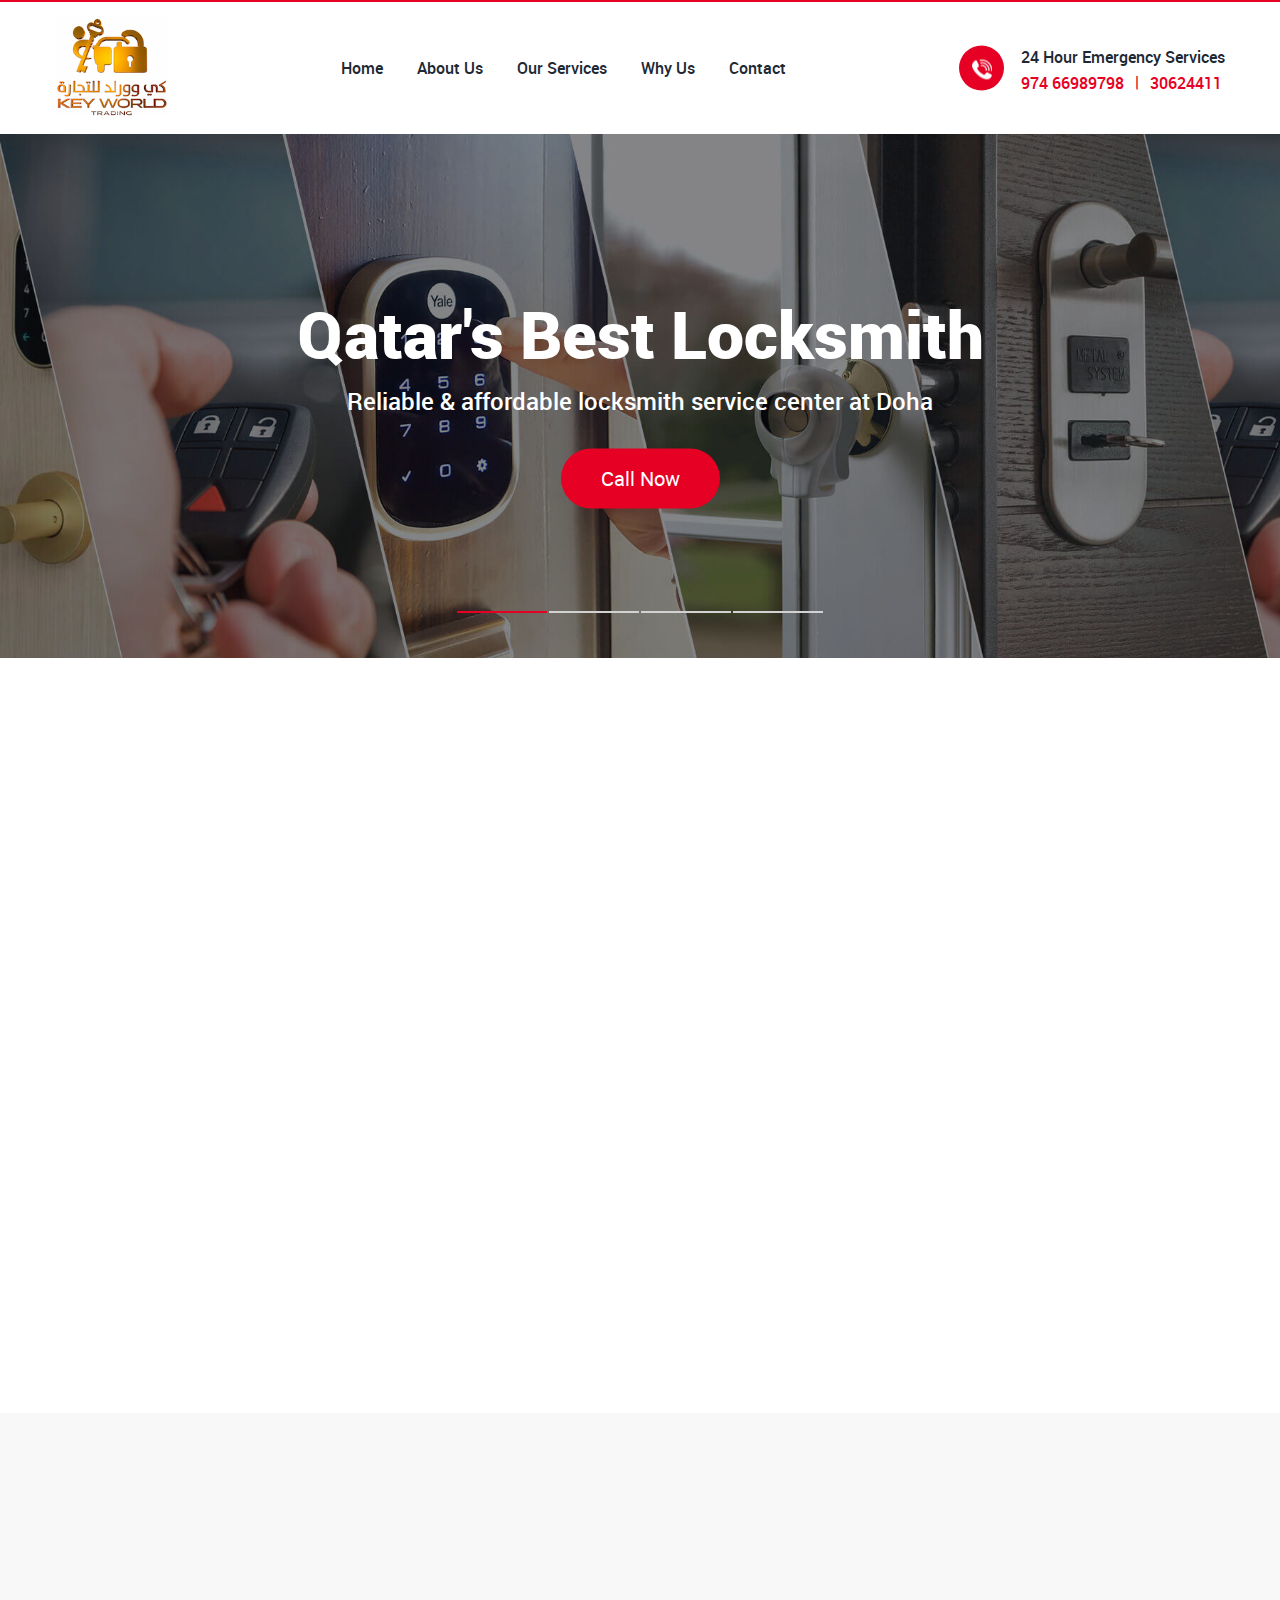
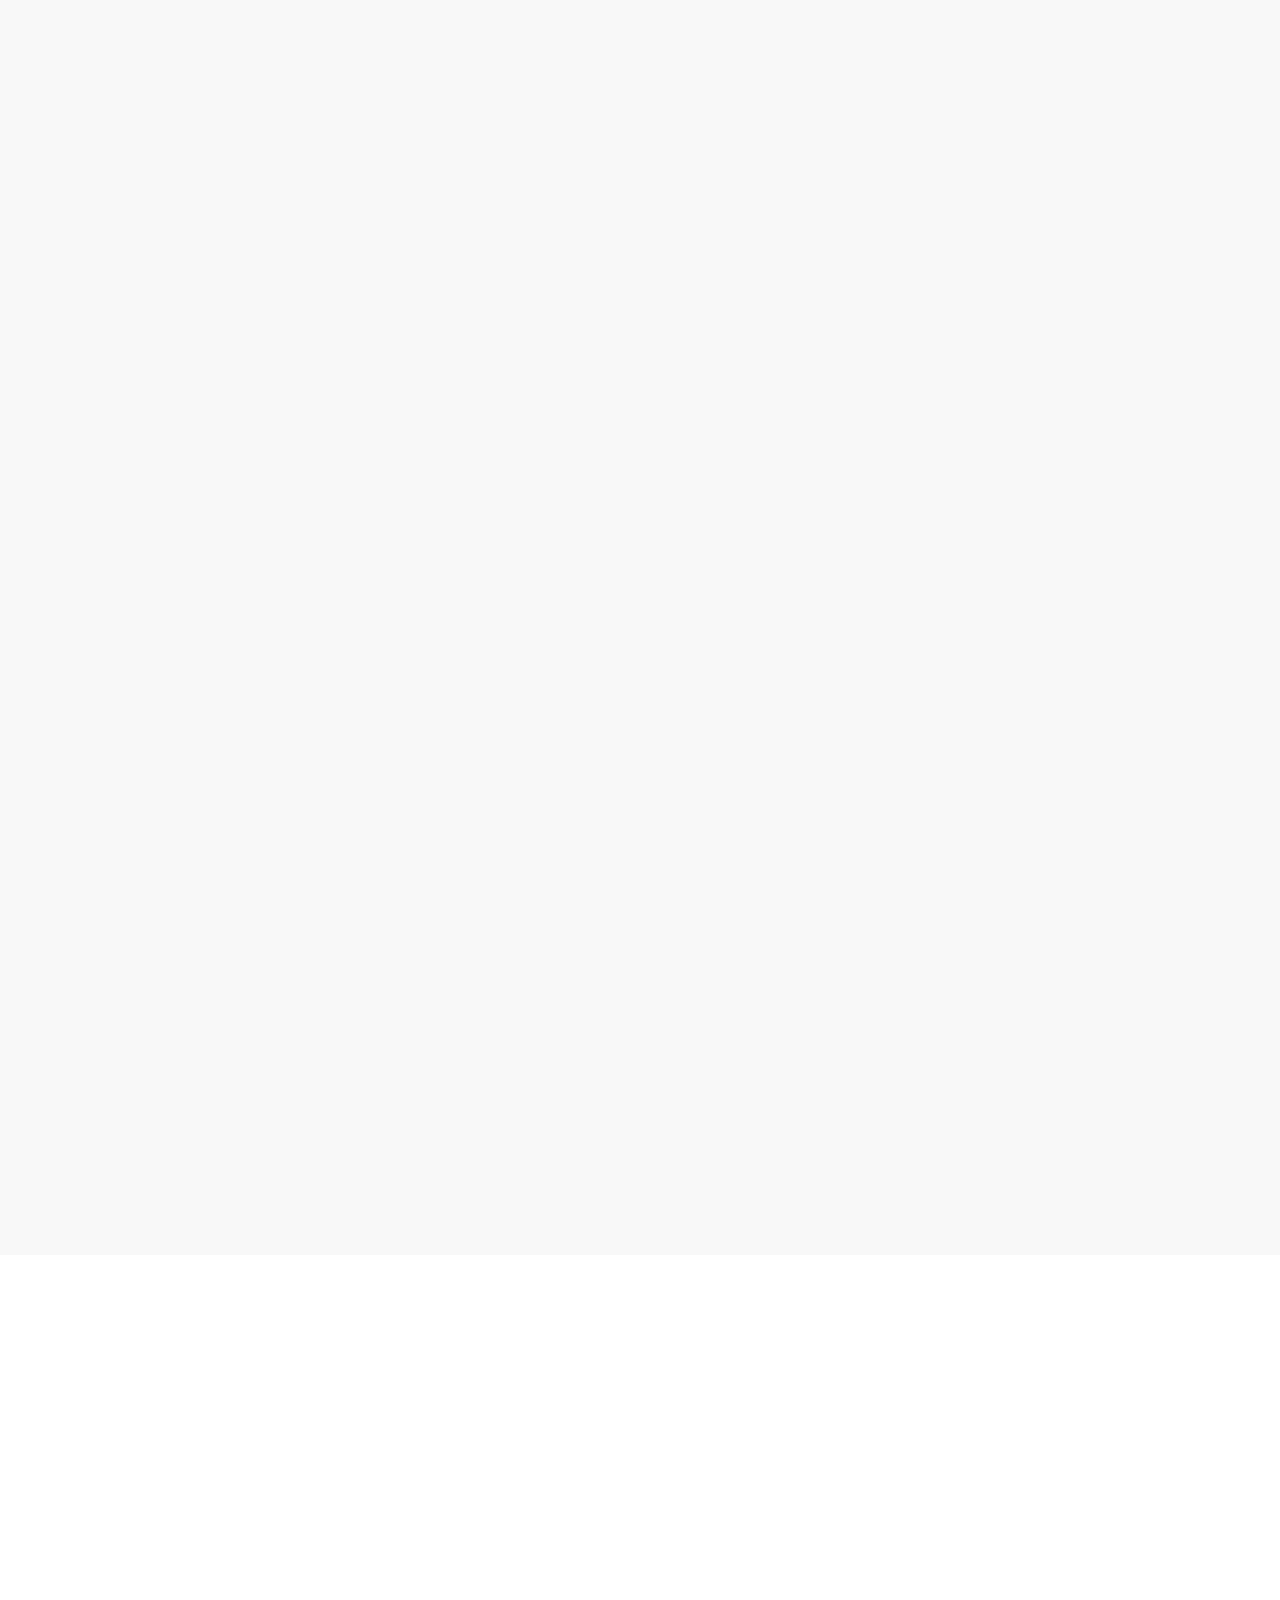
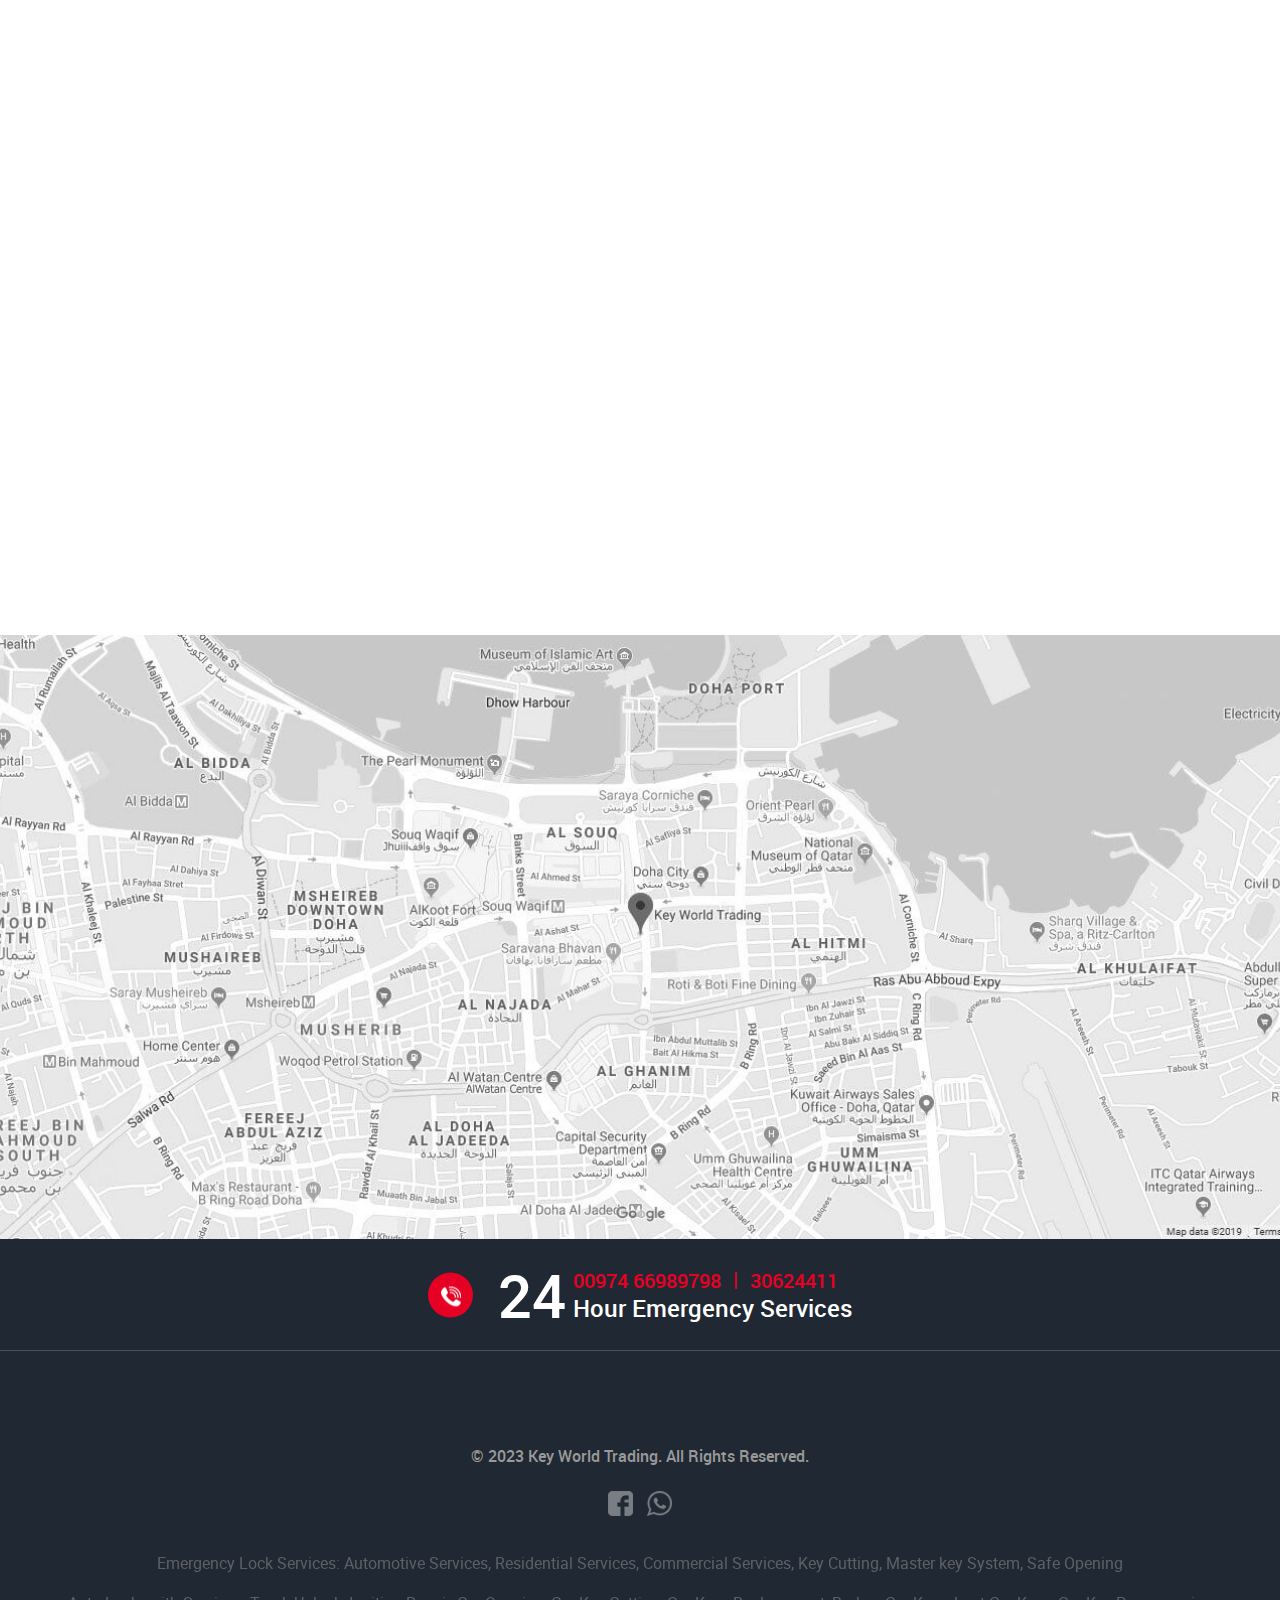
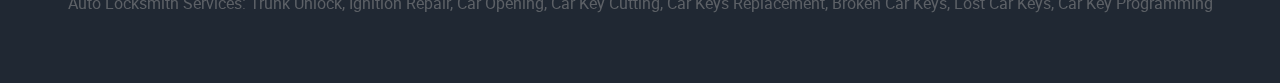
<file: index.html>
<!DOCTYPE html>
<html lang="en-US">
  <head>
    <title>
      Key Cutting, Key Duplication &amp; Extracting Locksmith Service in Doha,
      Qatar | Key World Trading
    </title>
    <meta charset="UTF-8" />
    <meta name="viewport" content="width=device-width, initial-scale=1.0" />
    <meta
      name="description"
      content="Qatar's top locksmith for key cutting, door opening, key duplication, lock opening, key extraction services for commercial and residential needs. Our service also include automotive key duplication, manual and automatics car key services in Doha , Qatar. We provide 24*7 car locksmith service"
    />
    <meta
      name="keywords"
      content="Key World Trading, Qatar Key Duplicating, Car Key Duplicate, Key Duplicating, Car locksmith, car locks, commercial, keys, lock, locks, locksmith, locksmiths, residential"
    />
    <meta
      property="og:title"
      content="Key Cutting, Key Duplication &amp; Extracting Locksmith Service in Doha, Qatar | Key World Trading"
    />
    <meta
      property="og:description"
      content="Qatar's top locksmith for key cutting, door opening, key duplication, lock opening, key extraction services for commercial and residential needs. Our service also include automotive key duplication, manual and automatics car key services in Doha , Qatar. We provide 24*7 car locksmith service"
    />
    <meta
      property="og:keywords"
      content="Key World Trading, Qatar Key Duplicating, Car Key Duplicate, Key Duplicating, Car locksmith, car locks, commercial, keys, lock, locks, locksmith, locksmiths, residential"
    />
    <link href="https://www.keyworldqatar.com/" rel="canonical" />
    <script type="application/ld+json">
      {
      	"@context": "http://schema.org",
      	"@type": "ProfessionalService",
      	"name": "Key World Trading",
      	"description": "Key Cutting, Key Duplication & Extracting Locksmith Service in Doha, Qatar | Key World Trading
      Qatar's top locksmith for key cutting, door opening, key duplication, lock opening, key extraction services for commercial and residential needs. Our service also include automotive key duplication, manual and automatics car key services in Doha , Qatar. We provide 24*7 car locksmith service
      ",
      	"image": "https://www.keyworldqatar.com/images/banner00.jpg",
      	"logo": "https://www.keyworldqatar.com/images/logo.png",
      	"url": "https://www.keyworldqatar.com/",
      	"telephone": "97466989798",
      	"email": "info@keyworldqatar.com",
      	"address": {
      		"@type": "PostalAddress",
      		"streetAddress": "Building No: 46, Jabr Bin Mohd St, Near Doha sports stadium",
      		"addressLocality": "Doha",
      		"postalCode": "22603",
      		"addressCountry": "Qatar "
      	}
      }
    </script>
    <link href="favicon.ico" rel="icon" type="image/x-icon" />
    <!--[if lte IE 8]><script src="js/html5shiv.js"></script><![endif]-->
    <link rel="stylesheet" href="css/styles.css" />
    <!-- Global site tag (gtag.js) - Google Analytics -->
    <script
      async
      src="https://www.googletagmanager.com/gtag/js?id=UA-150416639-1"
    ></script>
    <script>
      window.dataLayer = window.dataLayer || [];
      function gtag() {
        dataLayer.push(arguments);
      }
      gtag("js", new Date());

      gtag("config", "UA-150416639-1");
    </script>
  </head>
  <body id="homepage">
    <div class="preloader"></div>
    <div class="phone-mobile">
      <span
        >Call /
        <a
          target="_blank"
          href="https://wa.me/css?text=I%20would%20like%20to%20know%20more%20about%20your%20services"
          title="click to chat with us on WhatsApp"
          >WhatsApp</a
        >
        -</span
      >
      <a href="tel:0097466989798">974 66989798</a> |
      <a href="tel:30624411">30624411</a>
    </div>
    <div class="header">
      <div class="container">
        <div class="header-inner">
          <div class="logo">
            <a href="/"
              ><img
                src="images/logo-keyworld.png"
                alt="Key World Trading Qatar - key duplicating and key cutting"
            /></a>
          </div>
          <div class="nav">
            <div class="mobile-toggler">
              <img src="images/menu-hamburg.png" alt="" />
            </div>
            <div class="nav-menu">
              <div class="menu-close">
                <img src="images/close-icon.png" alt="" />
              </div>
              <ul>
                <li><a href="homepage">Home</a></li>
                <li><a href="WhoWeAre">About Us</a></li>
                <li><a href="OurServices">Our Services</a></li>
                <li><a href="WhyUs">Why Us</a></li>
                <li><a href="ContactUs">Contact</a></li>
              </ul>
            </div>
          </div>
          <div class="head-contact">
            <div class="phone-number">
              <span class="phone-icon"
                ><img src="images/call-icon.png" alt="contact key world doha"
              /></span>
              <h4>24 Hour Emergency Services</h4>
              <div class="ph-numb">
                <a href="tel:0097466989798">974 66989798</a> |
                <a href="tel:30624411">30624411</a>
              </div>
            </div>
          </div>
        </div>
      </div>
    </div>
    <div class="banner">
      <div class="banner-slider">
        <div class="banner-item">
          <img src="images/banner00.jpg" alt="key world trading" />
          <div class="banner-desc">
            <div data-aos="fade-up">
              <h2>Qatar's Best Locksmith</h2>
              <h6>
                Reliable &amp; affordable locksmith service center at Doha
              </h6>
              <div class="banner-btn">
                <a href="tel:0097466989798" title="Click to call us"
                  >Call Now</a
                >
              </div>
            </div>
          </div>
        </div>
        <div class="banner-item">
          <img src="images/banner01.jpg" alt="key world trading" />
          <div class="banner-desc">
            <div data-aos="fade-up">
              <h2>Residential Locksmith Services</h2>
              <h6>We repair/unlock all kinds of residential locks</h6>
              <div class="banner-btn">
                <a href="tel:0097466989798" title="Click to call us"
                  >Call Now</a
                >
              </div>
            </div>
          </div>
        </div>
        <div class="banner-item">
          <img src="images/banner02.jpg" alt="key world trading" />
          <div class="banner-desc">
            <div data-aos="fade-up">
              <h2>Commercial Locksmith Services</h2>
              <h6>We service highly secure commercial locks</h6>
              <div class="banner-btn">
                <a href="tel:0097466989798" title="Click to call us"
                  >Call Now</a
                >
              </div>
            </div>
          </div>
        </div>
        <div class="banner-item">
          <img src="images/banner03.jpg" alt="key world trading" />
          <div class="banner-desc">
            <div data-aos="fade-up">
              <h2>Automotive Locksmith Services</h2>
              <h6>
                Car key duplicates, remote repair, door opening, and many more
              </h6>
              <div class="banner-btn">
                <a href="tel:0097466989798" title="Click to call us"
                  >Call Now</a
                >
              </div>
            </div>
          </div>
        </div>
      </div>
    </div>
    <div class="who-we-are" id="WhoWeAre">
      <div class="container">
        <h3 class="sec-title" data-aos="fade-up">Who We Are</h3>
        <div class="who-desc" data-aos="fade-up">
          <p>
            We repair or unlock all kinds of residential and commercial locks
            with utmost perfection. We deal with normal room doors to highly
            secure commercial door locks. We have the latest equipment and
            experienced staff to do the works with perfection. We deal with all
            kinds of vehicle's lock system (manual, automatic). We can open your
            vehicle doors in case you forgot keys inside the vehicle. We have
            emergency services for those who need help even faster.
          </p>
        </div>
        <div class="who-cols-wrap">
          <div class="who-col-item" data-aos="fade-up">
            <img src="images/who-1.png" alt="" />
            <h5>We guarantee your satisfaction</h5>
            <p>
              Giving customers the best service at an affordable cost is our top
              priority.
            </p>
          </div>
          <div class="who-col-item" data-aos="fade-up">
            <img src="images/who-2.png" alt="" />
            <h5>Safe work practices</h5>
            <p>
              We know how valuable your possessions are, we take utmost care
              while working.
            </p>
          </div>
          <div class="who-col-item" data-aos="fade-up">
            <img src="images/who-3.png" alt="" />
            <h5>Quality Workmanship</h5>
            <p>
              We have experienced hands and the best equipment to do the tasks.
            </p>
          </div>
        </div>
      </div>
    </div>
    <div class="our-services" id="OurServices">
      <div class="container">
        <h3 class="sec-title" data-aos="fade-up">Our Services</h3>
        <div class="service-desc" data-aos="fade-up">
          <p>
            We provide professional locksmith services with utmost perfection.
            We have the best machinery and experienced staff to undertake all
            types of locksmith services.
          </p>
        </div>
        <div class="service-item-wrap">
          <div class="service-item" data-aos="fade-up">
            <div class="service-item-inner">
              <div class="service-item-icon">
                <img src="images/serv1.png" alt="key world trading services" />
              </div>
              <h3>All kind of <br />key duplication</h3>
              <p>
                Need to replace a set of keys that are lost or damaged? Need a
                spare for visitors? Key World can help; both commercial and
                residential clients have made us their first choice in key
                duplication. We offer quick, professional service, fair pricing,
                and longstanding key cutting expertise.
              </p>
              <div class="more-icon">
                <span></span>
              </div>
            </div>
          </div>
          <div class="service-item" data-aos="fade-up">
            <div class="service-item-inner">
              <div class="service-item-icon">
                <img src="images/serv2.png" alt="key world trading services" />
              </div>
              <h3>All kind of <br />lock repairing</h3>
              <p>
                We have locksmiths that are fully qualified to perform any type
                of residential or commercial lock repair. Our technicians have
                in-depth experience with every kind of access management
                systems, from standard lock and key to sophisticated electronic
                setups.
              </p>
              <div class="more-icon">
                <span></span>
              </div>
            </div>
          </div>
          <div class="service-item" data-aos="fade-up">
            <div class="service-item-inner">
              <div class="service-item-icon">
                <img src="images/serv5.png" alt="key world trading services" />
              </div>
              <h3>All kind of <br />key &amp; lock accessories</h3>
              <p>
                Our efficient lock and key solutions are the best in the city.
                With our high-quality products, experienced staff, and true
                dedication for customer satisfaction, we’ll have you on your way
                in no time at all! We offer our customers for emergency office
                lockouts, building lockouts and vehicle lockouts.
              </p>
              <div class="more-icon">
                <span></span>
              </div>
            </div>
          </div>
          <div class="service-item" data-aos="fade-up">
            <div class="service-item-inner">
              <div class="service-item-icon">
                <img src="images/serv3.png" alt="key world trading services" />
              </div>
              <h3>All kind of <br />car immobilizer key</h3>
              <p>
                We offer remote car immobilizer key and repair services for all
                foreign and domestic vehicles throughout Qatar. We also offer
                replacement remotes and programming of remotes for all remote
                start systems.
              </p>
              <div class="more-icon">
                <span></span>
              </div>
            </div>
          </div>
          <div class="service-item" data-aos="fade-up">
            <div class="service-item-inner">
              <div class="service-item-icon">
                <img src="images/serv4.png" alt="key world trading services" />
              </div>
              <h3>Car key remote <br />programming service</h3>
              <p>
                All of our auto locksmiths are trained in the art of
                lock-picking, broken key removal, replacing and re-keying
                vehicle locks and car key remote programming services.
              </p>
              <div class="more-icon">
                <span></span>
              </div>
            </div>
          </div>
          <div class="service-item" data-aos="fade-up">
            <div class="service-item-inner">
              <div class="service-item-icon">
                <img src="images/serv6.png" alt="key world trading services" />
              </div>
              <h3>Master key <br />making</h3>
              <p>
                Whether you need your house, business, or car lock rekeyed, need
                a replacement for a lost key or want a master key to open all
                your locks at work or home you can count on our locksmith
                service to do the job accurately and at a fair price.
              </p>
              <div class="more-icon">
                <span></span>
              </div>
            </div>
          </div>
        </div>
      </div>
    </div>
    <div class="special" id="WhyUs">
      <div class="container">
        <h3 class="sec-title" data-aos="fade-up">What Makes Us special</h3>
        <div class="special-wrap">
          <div class="special-left" data-aos="fade-right">
            <img src="images/special.png" alt="why key world trading" />
          </div>
          <div class="special-right">
            <ul>
              <li data-aos="fade-up">
                <h4>High Quality Service</h4>
                <p>
                  We at Key World take pride in our services. We provide
                  high-quality services in key duplication, automobile locks,
                  key cutting, etc at nominal rates.
                </p>
              </li>
              <li data-aos="fade-up">
                <h4>Well-trained Staffs</h4>
                <p>
                  All our staffs are professional locksmiths who have extensive
                  experience with a variety of locks, car remote service and
                  keys.
                </p>
              </li>
              <li data-aos="fade-up">
                <h4>24x7 Emergency Service</h4>
                <p>
                  We know how despair those situations when you lost your car
                  keys, jammed door locks so we provide 24x7 emergency services.
                </p>
              </li>
              <li data-aos="fade-up">
                <h4>Safe &amp; Secure</h4>
                <p>
                  We have been in the business for years, and have the trust of
                  hundreds of satisfied customers. We are one of the most
                  trusted names when it comes to locksmith and car key service
                  in Doha, Qatar.
                </p>
              </li>
            </ul>
          </div>
        </div>
      </div>
    </div>
    <div class="map-sec" id="ContactUs">
      <div class="map-details">
        <div class="container">
          <div class="map-detail-box" data-aos="fade-in">
            <h4><span>Key World Trading</span> Contact Info</h4>
            <div class="map-cont-item" data-aos="fade-up">
              <span class="map-icon"
                ><img src="images/loc-icon.png" alt=""
              /></span>
              <span class="map-text">
                Near Doha Sports Stadium, Jabr Bin Mohd St.<br />Doha, Qatar.
                (<a
                  target="_blank"
                  href="https://www.google.com/maps/place/Key+World+Trading/@25.2853427,51.5398599,15z/data=!4m5!3m4!1s0x0:0xfd31b7578f5b91a4!8m2!3d25.2853427!4d51.5398599"
                  >View Map</a
                >)
              </span>
            </div>
            <div class="map-cont-item" data-aos="fade-up">
              <span class="map-icon"
                ><img src="images/mail-icon.png" alt=""
              /></span>
              <span class="map-text"
                ><a href="mailto:info@keyworldqatar.com"
                  >info@keyworldqatar.com</a
                ></span
              >
            </div>
            <div class="map-cont-item" data-aos="fade-up">
              <span class="map-icon"
                ><img src="images/call-icon.png" alt=""
              /></span>
              <span class="map-text"
                ><a href="tel:0097466989798">00974 66989798</a>&nbsp; |&nbsp;
                <a href="tel:30624411">30624411</a></span
              >
            </div>
          </div>
        </div>
      </div>
    </div>
    <div class="bottom-cta">
      <div class="container">
        <div class="phone-number">
          <span class="phone-icon"
            ><img src="images/call-icon.png" alt="contact key world doha"
          /></span>
          <span class="twofour">24</span>
          <div class="ph-numb">
            <a href="tel:0097466989798">00974 66989798</a> |
            <a href="tel:30624411">30624411</a>
          </div>
          <h4>Hour Emergency Services</h4>
        </div>
      </div>
    </div>
    <div class="footer">
      <div class="container">
        <div class="footer-logo-sec">
          <div class="footer-logo">
          <!-- <img src="images/logo-footer.png" alt="key world trading doha" /> -->
          </div>
          <div class="copy-text">
            <p>&copy; 2023 Key World Trading. All Rights Reserved.</p>
            <div class="social-media">
              <a href="#"
                ><img src="images/facebook-icon.png" alt="facebook"
              /></a>
              <a
                target="_blank"
                href="https://wa.me/97466989798?text=I%20would%20like%20to%20know%20more%20about%20your%20services"
                title="click to chat with us on WhatsApp"
                ><img src="images/whatsapp-icon.png" alt="WhatsApp"
              /></a>
            </div>
          </div>
        </div>
        <div class="footer-texts">
          <p>
            <strong>Emergency Lock Services</strong>: Automotive Services,
            Residential Services, Commercial Services, Key Cutting, Master key
            System, Safe Opening
          </p>
          <p>
            <strong>Auto Locksmith Services</strong>: Trunk Unlock, Ignition
            Repair, Car Opening, Car Key Cutting, Car Keys Replacement, Broken
            Car Keys, Lost Car Keys, Car Key Programming
          </p>
        </div>
      </div>
    </div>

    <div class="fixed-whatsapp">
      <a
        href="whatsapp://send?text=Hello,%20I%20would%20like%20to%20know%20more%20about%20your%20service&amp;phone=+97466989798"
      >
        <img src="images/icon-whatsapp.svg" alt="whatsapp" />
      </a>
    </div>

    <!-- scripts -->
    <script src="js/jquery.min.js"></script>
    <script src="js/slick.min.js"></script>
    <script src="js/aos.js"></script>
    <script src="js/smoothscrolling.js"></script>
    <script>
      AOS.init({
        offset: 150,
        duration: 600,
        easing: "ease-in-sine",
        delay: 100,
        // disable:'mobile',
        once: true,
      });

      $(document).ready(function () {
        setTimeout(function () {
          $(".preloader").hide();
          $(".fixed-whatsapp").addClass("show-icon");
        }, 250);
        $(".banner-slider").on("init", function (event, slick) {
          AOS.refresh();
        });
        $(".banner-slider").slick({
          arrows: false,
          dots: true,
          autoplay: true,
          autoplaySpeed: 3000,
          speed: 1500,
        });

        $(".banner-slider").on(
          "beforeChange",
          function (event, slick, currentSlide, nextSlide) {
            $(".slick-slide").find(".aos-init").removeClass("aos-animate");
          }
        );
        $(".banner-slider").on(
          "afterChange",
          function (event, slick, currentSlide, nextSlide) {
            $("[data-slick-index='" + currentSlide + "']")
              .find(".aos-init")
              .addClass("aos-animate");
          }
        );

        $(document).on("click", ".mobile-toggler", function () {
          $("body").addClass("nav-show");
        });
        $(document).on("click", ".menu-close", function () {
          $("body").removeClass("nav-show");
        });

        $(".nav-menu li a").on("click", function (e) {
          e.preventDefault();
          var topSpacing = 73;
          if ($(window).width() < 600) {
            topSpacing = 0;
          }
          var getHref = $(this).attr("href");
          $(".nav-menu li a").removeClass("active");
          $(this).addClass("active");
          $("html,body").animate(
            {
              scrollTop: $("#" + getHref).offset().top - topSpacing,
            },
            1000
          );
          if ($("body").hasClass("nav-show")) {
            $("body").removeClass("nav-show");
          }
        });
      });

      var isSticky = false;
      jQuery(function () {
        jQuery(window).scroll(function () {
          var scroll = jQuery(window).scrollTop();
          if (scroll >= 300 && !isSticky) {
            isSticky = true;
            jQuery(".header").addClass("sticky");
            jQuery("body").css("padding-top", "73px");
            AOS.refresh();
          } else {
            if (isSticky && scroll < 300) {
              jQuery(".header").removeClass("sticky");
              jQuery("body").css("padding-top", "0");
              isSticky = false;
              AOS.refresh();
            }
          }
        });
      });
    </script>
  </body>
</html>
</file>
<file: css/styles.css>
html,body,div,span,applet,object,iframe,h1,h2,h3,h4,h5,h6,p,blockquote,pre,a,abbr,acronym,address,big,cite,code,del,dfn,em,img,ins,kbd,q,s,samp,small,strike,strong,sub,sup,tt,var,b,u,i,center,dl,dt,dd,ol,ul,li,fieldset,form,label,legend,table,caption,tbody,tfoot,thead,tr,th,td,article,aside,canvas,details,embed,figure,figcaption,footer,header,hgroup,menu,nav,output,ruby,section,summary,time,mark,audio,video{margin:0;padding:0;border:0;font-size:100%;font:inherit;vertical-align:baseline}article,aside,details,figcaption,figure,footer,header,hgroup,menu,nav,section{display:block}body{line-height:1}ol,ul{list-style:none}blockquote,q{quotes:none}blockquote:before,blockquote:after,q:before,q:after{content:'';content:none}table{border-collapse:collapse;border-spacing:0}@font-face{font-family:'robotomedium';src:url("../fonts/roboto-medium_6-webfont.woff2") format("woff2"),url("../fonts/roboto-medium_6-webfont.woff") format("woff");font-weight:normal;font-style:normal}@font-face{font-family:'robotoregular';src:url("../fonts/roboto-regular_2-webfont.woff2") format("woff2"),url("../fonts/roboto-regular_2-webfont.woff") format("woff");font-weight:normal;font-style:normal}@font-face{font-family:'robotoblack';src:url("../fonts/roboto-black_6-webfont.woff2") format("woff2"),url("../fonts/roboto-black_6-webfont.woff") format("woff");font-weight:normal;font-style:normal}@font-face{font-family:'robotobold';src:url("../fonts/roboto-bold_6-webfont.woff2") format("woff2"),url("../fonts/roboto-bold_6-webfont.woff") format("woff");font-weight:normal;font-style:normal}[data-aos][data-aos][data-aos-duration="50"],body[data-aos-duration="50"] [data-aos]{-webkit-transition-duration:50ms;transition-duration:50ms}[data-aos][data-aos][data-aos-delay="50"],body[data-aos-delay="50"] [data-aos]{-webkit-transition-delay:0;transition-delay:0}[data-aos][data-aos][data-aos-delay="50"].aos-animate,body[data-aos-delay="50"] [data-aos].aos-animate{-webkit-transition-delay:50ms;transition-delay:50ms}[data-aos][data-aos][data-aos-duration="100"],body[data-aos-duration="100"] [data-aos]{-webkit-transition-duration:.1s;transition-duration:.1s}[data-aos][data-aos][data-aos-delay="100"],body[data-aos-delay="100"] [data-aos]{-webkit-transition-delay:0;transition-delay:0}[data-aos][data-aos][data-aos-delay="100"].aos-animate,body[data-aos-delay="100"] [data-aos].aos-animate{-webkit-transition-delay:.1s;transition-delay:.1s}[data-aos][data-aos][data-aos-duration="150"],body[data-aos-duration="150"] [data-aos]{-webkit-transition-duration:.15s;transition-duration:.15s}[data-aos][data-aos][data-aos-delay="150"],body[data-aos-delay="150"] [data-aos]{-webkit-transition-delay:0;transition-delay:0}[data-aos][data-aos][data-aos-delay="150"].aos-animate,body[data-aos-delay="150"] [data-aos].aos-animate{-webkit-transition-delay:.15s;transition-delay:.15s}[data-aos][data-aos][data-aos-duration="200"],body[data-aos-duration="200"] [data-aos]{-webkit-transition-duration:.2s;transition-duration:.2s}[data-aos][data-aos][data-aos-delay="200"],body[data-aos-delay="200"] [data-aos]{-webkit-transition-delay:0;transition-delay:0}[data-aos][data-aos][data-aos-delay="200"].aos-animate,body[data-aos-delay="200"] [data-aos].aos-animate{-webkit-transition-delay:.2s;transition-delay:.2s}[data-aos][data-aos][data-aos-duration="250"],body[data-aos-duration="250"] [data-aos]{-webkit-transition-duration:.25s;transition-duration:.25s}[data-aos][data-aos][data-aos-delay="250"],body[data-aos-delay="250"] [data-aos]{-webkit-transition-delay:0;transition-delay:0}[data-aos][data-aos][data-aos-delay="250"].aos-animate,body[data-aos-delay="250"] [data-aos].aos-animate{-webkit-transition-delay:.25s;transition-delay:.25s}[data-aos][data-aos][data-aos-duration="300"],body[data-aos-duration="300"] [data-aos]{-webkit-transition-duration:.3s;transition-duration:.3s}[data-aos][data-aos][data-aos-delay="300"],body[data-aos-delay="300"] [data-aos]{-webkit-transition-delay:0;transition-delay:0}[data-aos][data-aos][data-aos-delay="300"].aos-animate,body[data-aos-delay="300"] [data-aos].aos-animate{-webkit-transition-delay:.3s;transition-delay:.3s}[data-aos][data-aos][data-aos-duration="350"],body[data-aos-duration="350"] [data-aos]{-webkit-transition-duration:.35s;transition-duration:.35s}[data-aos][data-aos][data-aos-delay="350"],body[data-aos-delay="350"] [data-aos]{-webkit-transition-delay:0;transition-delay:0}[data-aos][data-aos][data-aos-delay="350"].aos-animate,body[data-aos-delay="350"] [data-aos].aos-animate{-webkit-transition-delay:.35s;transition-delay:.35s}[data-aos][data-aos][data-aos-duration="400"],body[data-aos-duration="400"] [data-aos]{-webkit-transition-duration:.4s;transition-duration:.4s}[data-aos][data-aos][data-aos-delay="400"],body[data-aos-delay="400"] [data-aos]{-webkit-transition-delay:0;transition-delay:0}[data-aos][data-aos][data-aos-delay="400"].aos-animate,body[data-aos-delay="400"] [data-aos].aos-animate{-webkit-transition-delay:.4s;transition-delay:.4s}[data-aos][data-aos][data-aos-duration="450"],body[data-aos-duration="450"] [data-aos]{-webkit-transition-duration:.45s;transition-duration:.45s}[data-aos][data-aos][data-aos-delay="450"],body[data-aos-delay="450"] [data-aos]{-webkit-transition-delay:0;transition-delay:0}[data-aos][data-aos][data-aos-delay="450"].aos-animate,body[data-aos-delay="450"] [data-aos].aos-animate{-webkit-transition-delay:.45s;transition-delay:.45s}[data-aos][data-aos][data-aos-duration="500"],body[data-aos-duration="500"] [data-aos]{-webkit-transition-duration:.5s;transition-duration:.5s}[data-aos][data-aos][data-aos-delay="500"],body[data-aos-delay="500"] [data-aos]{-webkit-transition-delay:0;transition-delay:0}[data-aos][data-aos][data-aos-delay="500"].aos-animate,body[data-aos-delay="500"] [data-aos].aos-animate{-webkit-transition-delay:.5s;transition-delay:.5s}[data-aos][data-aos][data-aos-duration="550"],body[data-aos-duration="550"] [data-aos]{-webkit-transition-duration:.55s;transition-duration:.55s}[data-aos][data-aos][data-aos-delay="550"],body[data-aos-delay="550"] [data-aos]{-webkit-transition-delay:0;transition-delay:0}[data-aos][data-aos][data-aos-delay="550"].aos-animate,body[data-aos-delay="550"] [data-aos].aos-animate{-webkit-transition-delay:.55s;transition-delay:.55s}[data-aos][data-aos][data-aos-duration="600"],body[data-aos-duration="600"] [data-aos]{-webkit-transition-duration:.6s;transition-duration:.6s}[data-aos][data-aos][data-aos-delay="600"],body[data-aos-delay="600"] [data-aos]{-webkit-transition-delay:0;transition-delay:0}[data-aos][data-aos][data-aos-delay="600"].aos-animate,body[data-aos-delay="600"] [data-aos].aos-animate{-webkit-transition-delay:.6s;transition-delay:.6s}[data-aos][data-aos][data-aos-duration="650"],body[data-aos-duration="650"] [data-aos]{-webkit-transition-duration:.65s;transition-duration:.65s}[data-aos][data-aos][data-aos-delay="650"],body[data-aos-delay="650"] [data-aos]{-webkit-transition-delay:0;transition-delay:0}[data-aos][data-aos][data-aos-delay="650"].aos-animate,body[data-aos-delay="650"] [data-aos].aos-animate{-webkit-transition-delay:.65s;transition-delay:.65s}[data-aos][data-aos][data-aos-duration="700"],body[data-aos-duration="700"] [data-aos]{-webkit-transition-duration:.7s;transition-duration:.7s}[data-aos][data-aos][data-aos-delay="700"],body[data-aos-delay="700"] [data-aos]{-webkit-transition-delay:0;transition-delay:0}[data-aos][data-aos][data-aos-delay="700"].aos-animate,body[data-aos-delay="700"] [data-aos].aos-animate{-webkit-transition-delay:.7s;transition-delay:.7s}[data-aos][data-aos][data-aos-duration="750"],body[data-aos-duration="750"] [data-aos]{-webkit-transition-duration:.75s;transition-duration:.75s}[data-aos][data-aos][data-aos-delay="750"],body[data-aos-delay="750"] [data-aos]{-webkit-transition-delay:0;transition-delay:0}[data-aos][data-aos][data-aos-delay="750"].aos-animate,body[data-aos-delay="750"] [data-aos].aos-animate{-webkit-transition-delay:.75s;transition-delay:.75s}[data-aos][data-aos][data-aos-duration="800"],body[data-aos-duration="800"] [data-aos]{-webkit-transition-duration:.8s;transition-duration:.8s}[data-aos][data-aos][data-aos-delay="800"],body[data-aos-delay="800"] [data-aos]{-webkit-transition-delay:0;transition-delay:0}[data-aos][data-aos][data-aos-delay="800"].aos-animate,body[data-aos-delay="800"] [data-aos].aos-animate{-webkit-transition-delay:.8s;transition-delay:.8s}[data-aos][data-aos][data-aos-duration="850"],body[data-aos-duration="850"] [data-aos]{-webkit-transition-duration:.85s;transition-duration:.85s}[data-aos][data-aos][data-aos-delay="850"],body[data-aos-delay="850"] [data-aos]{-webkit-transition-delay:0;transition-delay:0}[data-aos][data-aos][data-aos-delay="850"].aos-animate,body[data-aos-delay="850"] [data-aos].aos-animate{-webkit-transition-delay:.85s;transition-delay:.85s}[data-aos][data-aos][data-aos-duration="900"],body[data-aos-duration="900"] [data-aos]{-webkit-transition-duration:.9s;transition-duration:.9s}[data-aos][data-aos][data-aos-delay="900"],body[data-aos-delay="900"] [data-aos]{-webkit-transition-delay:0;transition-delay:0}[data-aos][data-aos][data-aos-delay="900"].aos-animate,body[data-aos-delay="900"] [data-aos].aos-animate{-webkit-transition-delay:.9s;transition-delay:.9s}[data-aos][data-aos][data-aos-duration="950"],body[data-aos-duration="950"] [data-aos]{-webkit-transition-duration:.95s;transition-duration:.95s}[data-aos][data-aos][data-aos-delay="950"],body[data-aos-delay="950"] [data-aos]{-webkit-transition-delay:0;transition-delay:0}[data-aos][data-aos][data-aos-delay="950"].aos-animate,body[data-aos-delay="950"] [data-aos].aos-animate{-webkit-transition-delay:.95s;transition-delay:.95s}[data-aos][data-aos][data-aos-duration="1000"],body[data-aos-duration="1000"] [data-aos]{-webkit-transition-duration:1s;transition-duration:1s}[data-aos][data-aos][data-aos-delay="1000"],body[data-aos-delay="1000"] [data-aos]{-webkit-transition-delay:0;transition-delay:0}[data-aos][data-aos][data-aos-delay="1000"].aos-animate,body[data-aos-delay="1000"] [data-aos].aos-animate{-webkit-transition-delay:1s;transition-delay:1s}[data-aos][data-aos][data-aos-duration="1050"],body[data-aos-duration="1050"] [data-aos]{-webkit-transition-duration:1.05s;transition-duration:1.05s}[data-aos][data-aos][data-aos-delay="1050"],body[data-aos-delay="1050"] [data-aos]{-webkit-transition-delay:0;transition-delay:0}[data-aos][data-aos][data-aos-delay="1050"].aos-animate,body[data-aos-delay="1050"] [data-aos].aos-animate{-webkit-transition-delay:1.05s;transition-delay:1.05s}[data-aos][data-aos][data-aos-duration="1100"],body[data-aos-duration="1100"] [data-aos]{-webkit-transition-duration:1.1s;transition-duration:1.1s}[data-aos][data-aos][data-aos-delay="1100"],body[data-aos-delay="1100"] [data-aos]{-webkit-transition-delay:0;transition-delay:0}[data-aos][data-aos][data-aos-delay="1100"].aos-animate,body[data-aos-delay="1100"] [data-aos].aos-animate{-webkit-transition-delay:1.1s;transition-delay:1.1s}[data-aos][data-aos][data-aos-duration="1150"],body[data-aos-duration="1150"] [data-aos]{-webkit-transition-duration:1.15s;transition-duration:1.15s}[data-aos][data-aos][data-aos-delay="1150"],body[data-aos-delay="1150"] [data-aos]{-webkit-transition-delay:0;transition-delay:0}[data-aos][data-aos][data-aos-delay="1150"].aos-animate,body[data-aos-delay="1150"] [data-aos].aos-animate{-webkit-transition-delay:1.15s;transition-delay:1.15s}[data-aos][data-aos][data-aos-duration="1200"],body[data-aos-duration="1200"] [data-aos]{-webkit-transition-duration:1.2s;transition-duration:1.2s}[data-aos][data-aos][data-aos-delay="1200"],body[data-aos-delay="1200"] [data-aos]{-webkit-transition-delay:0;transition-delay:0}[data-aos][data-aos][data-aos-delay="1200"].aos-animate,body[data-aos-delay="1200"] [data-aos].aos-animate{-webkit-transition-delay:1.2s;transition-delay:1.2s}[data-aos][data-aos][data-aos-duration="1250"],body[data-aos-duration="1250"] [data-aos]{-webkit-transition-duration:1.25s;transition-duration:1.25s}[data-aos][data-aos][data-aos-delay="1250"],body[data-aos-delay="1250"] [data-aos]{-webkit-transition-delay:0;transition-delay:0}[data-aos][data-aos][data-aos-delay="1250"].aos-animate,body[data-aos-delay="1250"] [data-aos].aos-animate{-webkit-transition-delay:1.25s;transition-delay:1.25s}[data-aos][data-aos][data-aos-duration="1300"],body[data-aos-duration="1300"] [data-aos]{-webkit-transition-duration:1.3s;transition-duration:1.3s}[data-aos][data-aos][data-aos-delay="1300"],body[data-aos-delay="1300"] [data-aos]{-webkit-transition-delay:0;transition-delay:0}[data-aos][data-aos][data-aos-delay="1300"].aos-animate,body[data-aos-delay="1300"] [data-aos].aos-animate{-webkit-transition-delay:1.3s;transition-delay:1.3s}[data-aos][data-aos][data-aos-duration="1350"],body[data-aos-duration="1350"] [data-aos]{-webkit-transition-duration:1.35s;transition-duration:1.35s}[data-aos][data-aos][data-aos-delay="1350"],body[data-aos-delay="1350"] [data-aos]{-webkit-transition-delay:0;transition-delay:0}[data-aos][data-aos][data-aos-delay="1350"].aos-animate,body[data-aos-delay="1350"] [data-aos].aos-animate{-webkit-transition-delay:1.35s;transition-delay:1.35s}[data-aos][data-aos][data-aos-duration="1400"],body[data-aos-duration="1400"] [data-aos]{-webkit-transition-duration:1.4s;transition-duration:1.4s}[data-aos][data-aos][data-aos-delay="1400"],body[data-aos-delay="1400"] [data-aos]{-webkit-transition-delay:0;transition-delay:0}[data-aos][data-aos][data-aos-delay="1400"].aos-animate,body[data-aos-delay="1400"] [data-aos].aos-animate{-webkit-transition-delay:1.4s;transition-delay:1.4s}[data-aos][data-aos][data-aos-duration="1450"],body[data-aos-duration="1450"] [data-aos]{-webkit-transition-duration:1.45s;transition-duration:1.45s}[data-aos][data-aos][data-aos-delay="1450"],body[data-aos-delay="1450"] [data-aos]{-webkit-transition-delay:0;transition-delay:0}[data-aos][data-aos][data-aos-delay="1450"].aos-animate,body[data-aos-delay="1450"] [data-aos].aos-animate{-webkit-transition-delay:1.45s;transition-delay:1.45s}[data-aos][data-aos][data-aos-duration="1500"],body[data-aos-duration="1500"] [data-aos]{-webkit-transition-duration:1.5s;transition-duration:1.5s}[data-aos][data-aos][data-aos-delay="1500"],body[data-aos-delay="1500"] [data-aos]{-webkit-transition-delay:0;transition-delay:0}[data-aos][data-aos][data-aos-delay="1500"].aos-animate,body[data-aos-delay="1500"] [data-aos].aos-animate{-webkit-transition-delay:1.5s;transition-delay:1.5s}[data-aos][data-aos][data-aos-duration="1550"],body[data-aos-duration="1550"] [data-aos]{-webkit-transition-duration:1.55s;transition-duration:1.55s}[data-aos][data-aos][data-aos-delay="1550"],body[data-aos-delay="1550"] [data-aos]{-webkit-transition-delay:0;transition-delay:0}[data-aos][data-aos][data-aos-delay="1550"].aos-animate,body[data-aos-delay="1550"] [data-aos].aos-animate{-webkit-transition-delay:1.55s;transition-delay:1.55s}[data-aos][data-aos][data-aos-duration="1600"],body[data-aos-duration="1600"] [data-aos]{-webkit-transition-duration:1.6s;transition-duration:1.6s}[data-aos][data-aos][data-aos-delay="1600"],body[data-aos-delay="1600"] [data-aos]{-webkit-transition-delay:0;transition-delay:0}[data-aos][data-aos][data-aos-delay="1600"].aos-animate,body[data-aos-delay="1600"] [data-aos].aos-animate{-webkit-transition-delay:1.6s;transition-delay:1.6s}[data-aos][data-aos][data-aos-duration="1650"],body[data-aos-duration="1650"] [data-aos]{-webkit-transition-duration:1.65s;transition-duration:1.65s}[data-aos][data-aos][data-aos-delay="1650"],body[data-aos-delay="1650"] [data-aos]{-webkit-transition-delay:0;transition-delay:0}[data-aos][data-aos][data-aos-delay="1650"].aos-animate,body[data-aos-delay="1650"] [data-aos].aos-animate{-webkit-transition-delay:1.65s;transition-delay:1.65s}[data-aos][data-aos][data-aos-duration="1700"],body[data-aos-duration="1700"] [data-aos]{-webkit-transition-duration:1.7s;transition-duration:1.7s}[data-aos][data-aos][data-aos-delay="1700"],body[data-aos-delay="1700"] [data-aos]{-webkit-transition-delay:0;transition-delay:0}[data-aos][data-aos][data-aos-delay="1700"].aos-animate,body[data-aos-delay="1700"] [data-aos].aos-animate{-webkit-transition-delay:1.7s;transition-delay:1.7s}[data-aos][data-aos][data-aos-duration="1750"],body[data-aos-duration="1750"] [data-aos]{-webkit-transition-duration:1.75s;transition-duration:1.75s}[data-aos][data-aos][data-aos-delay="1750"],body[data-aos-delay="1750"] [data-aos]{-webkit-transition-delay:0;transition-delay:0}[data-aos][data-aos][data-aos-delay="1750"].aos-animate,body[data-aos-delay="1750"] [data-aos].aos-animate{-webkit-transition-delay:1.75s;transition-delay:1.75s}[data-aos][data-aos][data-aos-duration="1800"],body[data-aos-duration="1800"] [data-aos]{-webkit-transition-duration:1.8s;transition-duration:1.8s}[data-aos][data-aos][data-aos-delay="1800"],body[data-aos-delay="1800"] [data-aos]{-webkit-transition-delay:0;transition-delay:0}[data-aos][data-aos][data-aos-delay="1800"].aos-animate,body[data-aos-delay="1800"] [data-aos].aos-animate{-webkit-transition-delay:1.8s;transition-delay:1.8s}[data-aos][data-aos][data-aos-duration="1850"],body[data-aos-duration="1850"] [data-aos]{-webkit-transition-duration:1.85s;transition-duration:1.85s}[data-aos][data-aos][data-aos-delay="1850"],body[data-aos-delay="1850"] [data-aos]{-webkit-transition-delay:0;transition-delay:0}[data-aos][data-aos][data-aos-delay="1850"].aos-animate,body[data-aos-delay="1850"] [data-aos].aos-animate{-webkit-transition-delay:1.85s;transition-delay:1.85s}[data-aos][data-aos][data-aos-duration="1900"],body[data-aos-duration="1900"] [data-aos]{-webkit-transition-duration:1.9s;transition-duration:1.9s}[data-aos][data-aos][data-aos-delay="1900"],body[data-aos-delay="1900"] [data-aos]{-webkit-transition-delay:0;transition-delay:0}[data-aos][data-aos][data-aos-delay="1900"].aos-animate,body[data-aos-delay="1900"] [data-aos].aos-animate{-webkit-transition-delay:1.9s;transition-delay:1.9s}[data-aos][data-aos][data-aos-duration="1950"],body[data-aos-duration="1950"] [data-aos]{-webkit-transition-duration:1.95s;transition-duration:1.95s}[data-aos][data-aos][data-aos-delay="1950"],body[data-aos-delay="1950"] [data-aos]{-webkit-transition-delay:0;transition-delay:0}[data-aos][data-aos][data-aos-delay="1950"].aos-animate,body[data-aos-delay="1950"] [data-aos].aos-animate{-webkit-transition-delay:1.95s;transition-delay:1.95s}[data-aos][data-aos][data-aos-duration="2000"],body[data-aos-duration="2000"] [data-aos]{-webkit-transition-duration:2s;transition-duration:2s}[data-aos][data-aos][data-aos-delay="2000"],body[data-aos-delay="2000"] [data-aos]{-webkit-transition-delay:0;transition-delay:0}[data-aos][data-aos][data-aos-delay="2000"].aos-animate,body[data-aos-delay="2000"] [data-aos].aos-animate{-webkit-transition-delay:2s;transition-delay:2s}[data-aos][data-aos][data-aos-duration="2050"],body[data-aos-duration="2050"] [data-aos]{-webkit-transition-duration:2.05s;transition-duration:2.05s}[data-aos][data-aos][data-aos-delay="2050"],body[data-aos-delay="2050"] [data-aos]{-webkit-transition-delay:0;transition-delay:0}[data-aos][data-aos][data-aos-delay="2050"].aos-animate,body[data-aos-delay="2050"] [data-aos].aos-animate{-webkit-transition-delay:2.05s;transition-delay:2.05s}[data-aos][data-aos][data-aos-duration="2100"],body[data-aos-duration="2100"] [data-aos]{-webkit-transition-duration:2.1s;transition-duration:2.1s}[data-aos][data-aos][data-aos-delay="2100"],body[data-aos-delay="2100"] [data-aos]{-webkit-transition-delay:0;transition-delay:0}[data-aos][data-aos][data-aos-delay="2100"].aos-animate,body[data-aos-delay="2100"] [data-aos].aos-animate{-webkit-transition-delay:2.1s;transition-delay:2.1s}[data-aos][data-aos][data-aos-duration="2150"],body[data-aos-duration="2150"] [data-aos]{-webkit-transition-duration:2.15s;transition-duration:2.15s}[data-aos][data-aos][data-aos-delay="2150"],body[data-aos-delay="2150"] [data-aos]{-webkit-transition-delay:0;transition-delay:0}[data-aos][data-aos][data-aos-delay="2150"].aos-animate,body[data-aos-delay="2150"] [data-aos].aos-animate{-webkit-transition-delay:2.15s;transition-delay:2.15s}[data-aos][data-aos][data-aos-duration="2200"],body[data-aos-duration="2200"] [data-aos]{-webkit-transition-duration:2.2s;transition-duration:2.2s}[data-aos][data-aos][data-aos-delay="2200"],body[data-aos-delay="2200"] [data-aos]{-webkit-transition-delay:0;transition-delay:0}[data-aos][data-aos][data-aos-delay="2200"].aos-animate,body[data-aos-delay="2200"] [data-aos].aos-animate{-webkit-transition-delay:2.2s;transition-delay:2.2s}[data-aos][data-aos][data-aos-duration="2250"],body[data-aos-duration="2250"] [data-aos]{-webkit-transition-duration:2.25s;transition-duration:2.25s}[data-aos][data-aos][data-aos-delay="2250"],body[data-aos-delay="2250"] [data-aos]{-webkit-transition-delay:0;transition-delay:0}[data-aos][data-aos][data-aos-delay="2250"].aos-animate,body[data-aos-delay="2250"] [data-aos].aos-animate{-webkit-transition-delay:2.25s;transition-delay:2.25s}[data-aos][data-aos][data-aos-duration="2300"],body[data-aos-duration="2300"] [data-aos]{-webkit-transition-duration:2.3s;transition-duration:2.3s}[data-aos][data-aos][data-aos-delay="2300"],body[data-aos-delay="2300"] [data-aos]{-webkit-transition-delay:0;transition-delay:0}[data-aos][data-aos][data-aos-delay="2300"].aos-animate,body[data-aos-delay="2300"] [data-aos].aos-animate{-webkit-transition-delay:2.3s;transition-delay:2.3s}[data-aos][data-aos][data-aos-duration="2350"],body[data-aos-duration="2350"] [data-aos]{-webkit-transition-duration:2.35s;transition-duration:2.35s}[data-aos][data-aos][data-aos-delay="2350"],body[data-aos-delay="2350"] [data-aos]{-webkit-transition-delay:0;transition-delay:0}[data-aos][data-aos][data-aos-delay="2350"].aos-animate,body[data-aos-delay="2350"] [data-aos].aos-animate{-webkit-transition-delay:2.35s;transition-delay:2.35s}[data-aos][data-aos][data-aos-duration="2400"],body[data-aos-duration="2400"] [data-aos]{-webkit-transition-duration:2.4s;transition-duration:2.4s}[data-aos][data-aos][data-aos-delay="2400"],body[data-aos-delay="2400"] [data-aos]{-webkit-transition-delay:0;transition-delay:0}[data-aos][data-aos][data-aos-delay="2400"].aos-animate,body[data-aos-delay="2400"] [data-aos].aos-animate{-webkit-transition-delay:2.4s;transition-delay:2.4s}[data-aos][data-aos][data-aos-duration="2450"],body[data-aos-duration="2450"] [data-aos]{-webkit-transition-duration:2.45s;transition-duration:2.45s}[data-aos][data-aos][data-aos-delay="2450"],body[data-aos-delay="2450"] [data-aos]{-webkit-transition-delay:0;transition-delay:0}[data-aos][data-aos][data-aos-delay="2450"].aos-animate,body[data-aos-delay="2450"] [data-aos].aos-animate{-webkit-transition-delay:2.45s;transition-delay:2.45s}[data-aos][data-aos][data-aos-duration="2500"],body[data-aos-duration="2500"] [data-aos]{-webkit-transition-duration:2.5s;transition-duration:2.5s}[data-aos][data-aos][data-aos-delay="2500"],body[data-aos-delay="2500"] [data-aos]{-webkit-transition-delay:0;transition-delay:0}[data-aos][data-aos][data-aos-delay="2500"].aos-animate,body[data-aos-delay="2500"] [data-aos].aos-animate{-webkit-transition-delay:2.5s;transition-delay:2.5s}[data-aos][data-aos][data-aos-duration="2550"],body[data-aos-duration="2550"] [data-aos]{-webkit-transition-duration:2.55s;transition-duration:2.55s}[data-aos][data-aos][data-aos-delay="2550"],body[data-aos-delay="2550"] [data-aos]{-webkit-transition-delay:0;transition-delay:0}[data-aos][data-aos][data-aos-delay="2550"].aos-animate,body[data-aos-delay="2550"] [data-aos].aos-animate{-webkit-transition-delay:2.55s;transition-delay:2.55s}[data-aos][data-aos][data-aos-duration="2600"],body[data-aos-duration="2600"] [data-aos]{-webkit-transition-duration:2.6s;transition-duration:2.6s}[data-aos][data-aos][data-aos-delay="2600"],body[data-aos-delay="2600"] [data-aos]{-webkit-transition-delay:0;transition-delay:0}[data-aos][data-aos][data-aos-delay="2600"].aos-animate,body[data-aos-delay="2600"] [data-aos].aos-animate{-webkit-transition-delay:2.6s;transition-delay:2.6s}[data-aos][data-aos][data-aos-duration="2650"],body[data-aos-duration="2650"] [data-aos]{-webkit-transition-duration:2.65s;transition-duration:2.65s}[data-aos][data-aos][data-aos-delay="2650"],body[data-aos-delay="2650"] [data-aos]{-webkit-transition-delay:0;transition-delay:0}[data-aos][data-aos][data-aos-delay="2650"].aos-animate,body[data-aos-delay="2650"] [data-aos].aos-animate{-webkit-transition-delay:2.65s;transition-delay:2.65s}[data-aos][data-aos][data-aos-duration="2700"],body[data-aos-duration="2700"] [data-aos]{-webkit-transition-duration:2.7s;transition-duration:2.7s}[data-aos][data-aos][data-aos-delay="2700"],body[data-aos-delay="2700"] [data-aos]{-webkit-transition-delay:0;transition-delay:0}[data-aos][data-aos][data-aos-delay="2700"].aos-animate,body[data-aos-delay="2700"] [data-aos].aos-animate{-webkit-transition-delay:2.7s;transition-delay:2.7s}[data-aos][data-aos][data-aos-duration="2750"],body[data-aos-duration="2750"] [data-aos]{-webkit-transition-duration:2.75s;transition-duration:2.75s}[data-aos][data-aos][data-aos-delay="2750"],body[data-aos-delay="2750"] [data-aos]{-webkit-transition-delay:0;transition-delay:0}[data-aos][data-aos][data-aos-delay="2750"].aos-animate,body[data-aos-delay="2750"] [data-aos].aos-animate{-webkit-transition-delay:2.75s;transition-delay:2.75s}[data-aos][data-aos][data-aos-duration="2800"],body[data-aos-duration="2800"] [data-aos]{-webkit-transition-duration:2.8s;transition-duration:2.8s}[data-aos][data-aos][data-aos-delay="2800"],body[data-aos-delay="2800"] [data-aos]{-webkit-transition-delay:0;transition-delay:0}[data-aos][data-aos][data-aos-delay="2800"].aos-animate,body[data-aos-delay="2800"] [data-aos].aos-animate{-webkit-transition-delay:2.8s;transition-delay:2.8s}[data-aos][data-aos][data-aos-duration="2850"],body[data-aos-duration="2850"] [data-aos]{-webkit-transition-duration:2.85s;transition-duration:2.85s}[data-aos][data-aos][data-aos-delay="2850"],body[data-aos-delay="2850"] [data-aos]{-webkit-transition-delay:0;transition-delay:0}[data-aos][data-aos][data-aos-delay="2850"].aos-animate,body[data-aos-delay="2850"] [data-aos].aos-animate{-webkit-transition-delay:2.85s;transition-delay:2.85s}[data-aos][data-aos][data-aos-duration="2900"],body[data-aos-duration="2900"] [data-aos]{-webkit-transition-duration:2.9s;transition-duration:2.9s}[data-aos][data-aos][data-aos-delay="2900"],body[data-aos-delay="2900"] [data-aos]{-webkit-transition-delay:0;transition-delay:0}[data-aos][data-aos][data-aos-delay="2900"].aos-animate,body[data-aos-delay="2900"] [data-aos].aos-animate{-webkit-transition-delay:2.9s;transition-delay:2.9s}[data-aos][data-aos][data-aos-duration="2950"],body[data-aos-duration="2950"] [data-aos]{-webkit-transition-duration:2.95s;transition-duration:2.95s}[data-aos][data-aos][data-aos-delay="2950"],body[data-aos-delay="2950"] [data-aos]{-webkit-transition-delay:0;transition-delay:0}[data-aos][data-aos][data-aos-delay="2950"].aos-animate,body[data-aos-delay="2950"] [data-aos].aos-animate{-webkit-transition-delay:2.95s;transition-delay:2.95s}[data-aos][data-aos][data-aos-duration="3000"],body[data-aos-duration="3000"] [data-aos]{-webkit-transition-duration:3s;transition-duration:3s}[data-aos][data-aos][data-aos-delay="3000"],body[data-aos-delay="3000"] [data-aos]{-webkit-transition-delay:0;transition-delay:0}[data-aos][data-aos][data-aos-delay="3000"].aos-animate,body[data-aos-delay="3000"] [data-aos].aos-animate{-webkit-transition-delay:3s;transition-delay:3s}[data-aos][data-aos][data-aos-easing=linear],body[data-aos-easing=linear] [data-aos]{-webkit-transition-timing-function:cubic-bezier(0.25, 0.25, 0.75, 0.75);transition-timing-function:cubic-bezier(0.25, 0.25, 0.75, 0.75)}[data-aos][data-aos][data-aos-easing=ease],body[data-aos-easing=ease] [data-aos]{-webkit-transition-timing-function:ease;transition-timing-function:ease}[data-aos][data-aos][data-aos-easing=ease-in],body[data-aos-easing=ease-in] [data-aos]{-webkit-transition-timing-function:ease-in;transition-timing-function:ease-in}[data-aos][data-aos][data-aos-easing=ease-out],body[data-aos-easing=ease-out] [data-aos]{-webkit-transition-timing-function:ease-out;transition-timing-function:ease-out}[data-aos][data-aos][data-aos-easing=ease-in-out],body[data-aos-easing=ease-in-out] [data-aos]{-webkit-transition-timing-function:ease-in-out;transition-timing-function:ease-in-out}[data-aos][data-aos][data-aos-easing=ease-in-back],body[data-aos-easing=ease-in-back] [data-aos]{-webkit-transition-timing-function:cubic-bezier(0.6, -0.28, 0.735, 0.045);transition-timing-function:cubic-bezier(0.6, -0.28, 0.735, 0.045)}[data-aos][data-aos][data-aos-easing=ease-out-back],body[data-aos-easing=ease-out-back] [data-aos]{-webkit-transition-timing-function:cubic-bezier(0.175, 0.885, 0.32, 1.275);transition-timing-function:cubic-bezier(0.175, 0.885, 0.32, 1.275)}[data-aos][data-aos][data-aos-easing=ease-in-out-back],body[data-aos-easing=ease-in-out-back] [data-aos]{-webkit-transition-timing-function:cubic-bezier(0.68, -0.55, 0.265, 1.55);transition-timing-function:cubic-bezier(0.68, -0.55, 0.265, 1.55)}[data-aos][data-aos][data-aos-easing=ease-in-sine],body[data-aos-easing=ease-in-sine] [data-aos]{-webkit-transition-timing-function:cubic-bezier(0.47, 0, 0.745, 0.715);transition-timing-function:cubic-bezier(0.47, 0, 0.745, 0.715)}[data-aos][data-aos][data-aos-easing=ease-out-sine],body[data-aos-easing=ease-out-sine] [data-aos]{-webkit-transition-timing-function:cubic-bezier(0.39, 0.575, 0.565, 1);transition-timing-function:cubic-bezier(0.39, 0.575, 0.565, 1)}[data-aos][data-aos][data-aos-easing=ease-in-out-sine],body[data-aos-easing=ease-in-out-sine] [data-aos]{-webkit-transition-timing-function:cubic-bezier(0.445, 0.05, 0.55, 0.95);transition-timing-function:cubic-bezier(0.445, 0.05, 0.55, 0.95)}[data-aos][data-aos][data-aos-easing=ease-in-quad],body[data-aos-easing=ease-in-quad] [data-aos]{-webkit-transition-timing-function:cubic-bezier(0.55, 0.085, 0.68, 0.53);transition-timing-function:cubic-bezier(0.55, 0.085, 0.68, 0.53)}[data-aos][data-aos][data-aos-easing=ease-out-quad],body[data-aos-easing=ease-out-quad] [data-aos]{-webkit-transition-timing-function:cubic-bezier(0.25, 0.46, 0.45, 0.94);transition-timing-function:cubic-bezier(0.25, 0.46, 0.45, 0.94)}[data-aos][data-aos][data-aos-easing=ease-in-out-quad],body[data-aos-easing=ease-in-out-quad] [data-aos]{-webkit-transition-timing-function:cubic-bezier(0.455, 0.03, 0.515, 0.955);transition-timing-function:cubic-bezier(0.455, 0.03, 0.515, 0.955)}[data-aos][data-aos][data-aos-easing=ease-in-cubic],body[data-aos-easing=ease-in-cubic] [data-aos]{-webkit-transition-timing-function:cubic-bezier(0.55, 0.085, 0.68, 0.53);transition-timing-function:cubic-bezier(0.55, 0.085, 0.68, 0.53)}[data-aos][data-aos][data-aos-easing=ease-out-cubic],body[data-aos-easing=ease-out-cubic] [data-aos]{-webkit-transition-timing-function:cubic-bezier(0.25, 0.46, 0.45, 0.94);transition-timing-function:cubic-bezier(0.25, 0.46, 0.45, 0.94)}[data-aos][data-aos][data-aos-easing=ease-in-out-cubic],body[data-aos-easing=ease-in-out-cubic] [data-aos]{-webkit-transition-timing-function:cubic-bezier(0.455, 0.03, 0.515, 0.955);transition-timing-function:cubic-bezier(0.455, 0.03, 0.515, 0.955)}[data-aos][data-aos][data-aos-easing=ease-in-quart],body[data-aos-easing=ease-in-quart] [data-aos]{-webkit-transition-timing-function:cubic-bezier(0.55, 0.085, 0.68, 0.53);transition-timing-function:cubic-bezier(0.55, 0.085, 0.68, 0.53)}[data-aos][data-aos][data-aos-easing=ease-out-quart],body[data-aos-easing=ease-out-quart] [data-aos]{-webkit-transition-timing-function:cubic-bezier(0.25, 0.46, 0.45, 0.94);transition-timing-function:cubic-bezier(0.25, 0.46, 0.45, 0.94)}[data-aos][data-aos][data-aos-easing=ease-in-out-quart],body[data-aos-easing=ease-in-out-quart] [data-aos]{-webkit-transition-timing-function:cubic-bezier(0.455, 0.03, 0.515, 0.955);transition-timing-function:cubic-bezier(0.455, 0.03, 0.515, 0.955)}[data-aos^=fade][data-aos^=fade]{opacity:0;-webkit-transition-property:opacity,-webkit-transform;transition-property:opacity,-webkit-transform;transition-property:opacity,transform;transition-property:opacity,transform,-webkit-transform}[data-aos^=fade][data-aos^=fade].aos-animate{opacity:1;-webkit-transform:translate(0);transform:translate(0)}[data-aos=fade-up]{-webkit-transform:translateY(100px);transform:translateY(100px)}[data-aos=fade-down]{-webkit-transform:translateY(-100px);transform:translateY(-100px)}[data-aos=fade-right]{-webkit-transform:translate(-100px);transform:translate(-100px)}[data-aos=fade-left]{-webkit-transform:translate(100px);transform:translate(100px)}[data-aos=fade-up-right]{-webkit-transform:translate(-100px, 100px);transform:translate(-100px, 100px)}[data-aos=fade-up-left]{-webkit-transform:translate(100px, 100px);transform:translate(100px, 100px)}[data-aos=fade-down-right]{-webkit-transform:translate(-100px, -100px);transform:translate(-100px, -100px)}[data-aos=fade-down-left]{-webkit-transform:translate(100px, -100px);transform:translate(100px, -100px)}[data-aos^=zoom][data-aos^=zoom]{opacity:0;-webkit-transition-property:opacity,-webkit-transform;transition-property:opacity,-webkit-transform;transition-property:opacity,transform;transition-property:opacity,transform,-webkit-transform}[data-aos^=zoom][data-aos^=zoom].aos-animate{opacity:1;-webkit-transform:translate(0) scale(1);transform:translate(0) scale(1)}[data-aos=zoom-in]{-webkit-transform:scale(0.6);transform:scale(0.6)}[data-aos=zoom-in-up]{-webkit-transform:translateY(100px) scale(0.6);transform:translateY(100px) scale(0.6)}[data-aos=zoom-in-down]{-webkit-transform:translateY(-100px) scale(0.6);transform:translateY(-100px) scale(0.6)}[data-aos=zoom-in-right]{-webkit-transform:translate(-100px) scale(0.6);transform:translate(-100px) scale(0.6)}[data-aos=zoom-in-left]{-webkit-transform:translate(100px) scale(0.6);transform:translate(100px) scale(0.6)}[data-aos=zoom-out]{-webkit-transform:scale(1.2);transform:scale(1.2)}[data-aos=zoom-out-up]{-webkit-transform:translateY(100px) scale(1.2);transform:translateY(100px) scale(1.2)}[data-aos=zoom-out-down]{-webkit-transform:translateY(-100px) scale(1.2);transform:translateY(-100px) scale(1.2)}[data-aos=zoom-out-right]{-webkit-transform:translate(-100px) scale(1.2);transform:translate(-100px) scale(1.2)}[data-aos=zoom-out-left]{-webkit-transform:translate(100px) scale(1.2);transform:translate(100px) scale(1.2)}[data-aos^=slide][data-aos^=slide]{-webkit-transition-property:-webkit-transform;transition-property:-webkit-transform;transition-property:transform;transition-property:transform, -webkit-transform}[data-aos^=slide][data-aos^=slide].aos-animate{-webkit-transform:translate(0);transform:translate(0)}[data-aos=slide-up]{-webkit-transform:translateY(100%);transform:translateY(100%)}[data-aos=slide-down]{-webkit-transform:translateY(-100%);transform:translateY(-100%)}[data-aos=slide-right]{-webkit-transform:translateX(-100%);transform:translateX(-100%)}[data-aos=slide-left]{-webkit-transform:translateX(100%);transform:translateX(100%)}[data-aos^=flip][data-aos^=flip]{-webkit-backface-visibility:hidden;backface-visibility:hidden;-webkit-transition-property:-webkit-transform;transition-property:-webkit-transform;transition-property:transform;transition-property:transform, -webkit-transform}[data-aos=flip-left]{-webkit-transform:perspective(2500px) rotateY(-100deg);transform:perspective(2500px) rotateY(-100deg)}[data-aos=flip-left].aos-animate{-webkit-transform:perspective(2500px) rotateY(0);transform:perspective(2500px) rotateY(0)}[data-aos=flip-right]{-webkit-transform:perspective(2500px) rotateY(100deg);transform:perspective(2500px) rotateY(100deg)}[data-aos=flip-right].aos-animate{-webkit-transform:perspective(2500px) rotateY(0);transform:perspective(2500px) rotateY(0)}[data-aos=flip-up]{-webkit-transform:perspective(2500px) rotateX(-100deg);transform:perspective(2500px) rotateX(-100deg)}[data-aos=flip-up].aos-animate{-webkit-transform:perspective(2500px) rotateX(0);transform:perspective(2500px) rotateX(0)}[data-aos=flip-down]{-webkit-transform:perspective(2500px) rotateX(100deg);transform:perspective(2500px) rotateX(100deg)}[data-aos=flip-down].aos-animate{-webkit-transform:perspective(2500px) rotateX(0);transform:perspective(2500px) rotateX(0)}.slick-slider{position:relative;display:block;-webkit-box-sizing:border-box;box-sizing:border-box;-webkit-touch-callout:none;-webkit-user-select:none;-moz-user-select:none;-ms-user-select:none;user-select:none;-ms-touch-action:pan-y;touch-action:pan-y;-webkit-tap-highlight-color:transparent}.slick-list{position:relative;overflow:hidden;display:block;margin:0;padding:0}.slick-list:focus{outline:none}.slick-list.dragging{cursor:pointer;cursor:hand}.slick-slider .slick-track,.slick-slider .slick-list{-webkit-transform:translate3d(0, 0, 0);transform:translate3d(0, 0, 0)}.slick-track{position:relative;left:0;top:0;display:block;margin-left:auto;margin-right:auto}.slick-track:before,.slick-track:after{content:"";display:table}.slick-track:after{clear:both}.slick-loading .slick-track{visibility:hidden}.slick-slide{float:left;height:100%;min-height:1px;display:none}[dir="rtl"] .slick-slide{float:right}.slick-slide img{display:block}.slick-slide.slick-loading img{display:none}.slick-slide.dragging img{pointer-events:none}.slick-initialized .slick-slide{display:block}.slick-loading .slick-slide{visibility:hidden}.slick-vertical .slick-slide{display:block;height:auto;border:1px solid transparent}.slick-arrow.slick-hidden{display:none}html{-webkit-box-sizing:border-box;box-sizing:border-box}*,*:before,*:after{-webkit-box-sizing:inherit;box-sizing:inherit}.preloader{background:url(../images/loader.gif) no-repeat center #fff;position:fixed;top:0;left:0;width:100%;height:100%;z-index:9999;background-size:60px}body{font-size:16px;font-family:'robotoregular', sans-serif;color:#202833;border-top:2px solid #e60023;-webkit-font-smoothing:antialiased;-moz-osx-font-smoothing:grayscale}p{line-height:30px}p+p{margin-top:10px}h1,h2,h3,h4,h5,h6{font-family:'robotobold', sans-serif;font-weight:normal;line-height:1.5em}img{max-width:100%}a{color:#e60023;text-decoration:none}a,a:hover,a:visited,a:focus{outline:0}.container{width:100%;max-width:1200px;padding:0 15px;margin-left:auto;margin-right:auto}.header{background:#fff;padding:15px 0;-webkit-transition:all 0.3s ease;transition:all 0.3s ease}.header.sticky{position:fixed;top:0;left:0;width:100%;z-index:998;padding:10px 0;border-bottom:1px solid #eee}.header.sticky .logo img{max-width:150px;max-height:60px;}.header.sticky .nav-menu{font-size:15px}.header.sticky .ph-numb{font-size:15px}.header.sticky .phone-number{padding-left:55px}.header.sticky .phone-number h4{font-size:15px;margin:0 0 3px}.fixed-whatsapp{position:fixed;right:20px;bottom:20px;z-index:990;width:50px;height:50px;display:block;opacity:0;pointer-events:none;-webkit-transition:all 0.3s ease;transition:all 0.3s ease;-webkit-transform:translateX(20px);transform:translateX(20px)}@media (min-width: 768px){.fixed-whatsapp{display:none}}.fixed-whatsapp.show-icon{opacity:1;pointer-events:auto;-webkit-transition:all 0.3s ease;transition:all 0.3s ease;-webkit-transition-delay:0.5s;transition-delay:0.5s;-webkit-transform:translateX(0);transform:translateX(0)}.fixed-whatsapp a{display:inline-block;-webkit-filter:drop-shadow(1px 2px 5px rgba(0,0,0,0.4));filter:drop-shadow(1px 2px 5px rgba(0,0,0,0.4))}.fixed-whatsapp img{width:50px;height:auto}.phone-mobile{display:none}.header-inner{display:-webkit-box;display:-ms-flexbox;display:flex;-webkit-box-orient:horizontal;-webkit-box-direction:normal;-ms-flex-direction:row;flex-direction:row;-ms-flex-wrap:wrap;flex-wrap:wrap;-webkit-box-align:center;-ms-flex-align:center;align-items:center;-webkit-box-pack:justify;-ms-flex-pack:justify;justify-content:space-between}.nav-menu{font-family:'robotomedium', sans-serif}.nav-menu .menu-close{display:none;font-size:40px;width:40px;height:40px;position:absolute;right:13px;top:31px;text-align:center;line-height:40px;cursor:pointer}.nav-menu .menu-close:hover{opacity:0.8}.nav-menu ul{list-style:none;margin:0;padding:0}.nav-menu ul li{display:inline-block;margin:0 15px}.nav-menu ul li a{color:#202833}.nav-menu ul li a:hover,.nav-menu ul li a.active{color:#e60023}.phone-number{position:relative;padding-left:62px}.phone-number .phone-icon{display:block;width:45px;height:45px;background:#e60023;border-radius:50%;line-height:45px;position:absolute;left:0;top:50%;-webkit-transform:translateY(-50%);transform:translateY(-50%);text-align:center}.phone-number .phone-icon img{display:inline-block;vertical-align:middle}.phone-number h4{margin:0 0 5px;font-size:16px;font-family:'robotomedium', sans-serif}.mobile-toggler{display:none}.ph-numb{font-family:'robotomedium', sans-serif;color:#e60023}.ph-numb a{display:inline-block;vertical-align:middle;margin-right:7px}.ph-numb a:last-child{margin:0 0 0 7px}.banner-slider{pointer-events:none}.banner-item{position:relative;pointer-events:none}.banner-item:before{content:'';display:block;position:absolute;left:0;top:0;width:100%;height:100%;z-index:1;pointer-events:none;background:rgba(0,0,0,0.3)}.banner-item img{width:100%;display:block;position:relative;z-index:0;min-height:300px;-o-object-fit:cover;object-fit:cover}.banner-desc{position:absolute;top:50%;left:0;width:100%;text-align:center;max-width:1200px;right:0;margin:0 auto;padding:0 15px;color:#fff;-webkit-transform:translateY(-50%);transform:translateY(-50%);z-index:2;pointer-events:auto;opacity:0;-webkit-transition:all 0.3s ease;transition:all 0.3s ease}.banner-desc h2{font-size:66px;font-family:'robotoblack', sans-serif;line-height:1.5em;margin:0}.banner-desc h6{font-size:24px;line-height:1.5em;margin:0;font-family:'robotomedium', sans-serif}.banner-desc .banner-btn{margin:30px 0 0}.banner-desc .banner-btn a{display:inline-block;color:#fff;background:#e60023;padding:20px 40px;border-radius:50px;font-size:20px}.banner-desc .banner-btn a:hover{background:#f51a3c}.slick-active .banner-desc{opacity:1;-webkit-transition:all 0.3s ease;transition:all 0.3s ease}.banner ul.slick-dots{position:absolute;bottom:40px;left:0;right:0;margin:0 auto;text-align:center;list-style:none;pointer-events:auto}.banner ul.slick-dots li{display:inline-block;vertical-align:middle;margin:0 1px;width:90px;height:2px;background:#d1d2d1;position:relative;line-height:1;cursor:pointer}.banner ul.slick-dots li button{border:0;padding:0;font-size:0;width:0;height:0}.banner ul.slick-dots li:before{content:'';display:block;width:100%;height:100%;position:absolute;left:0;top:0;background:transparent;-webkit-transform:translateX(-110%);transform:translateX(-110%);-webkit-transition:-webkit-transform 0.5s ease;transition:-webkit-transform 0.5s ease;transition:transform 0.5s ease;transition:transform 0.5s ease, -webkit-transform 0.5s ease;z-index:9;pointer-events:none}.banner ul.slick-dots li.slick-active::before{-webkit-transform:translateX(0%);transform:translateX(0%);background:#e60023}h3.sec-title{text-align:center;font-size:40px;margin:0 0 30px}.who-we-are{padding:100px 0;text-align:center}.who-we-are .who-desc{margin:0 auto;max-width:85%}.who-we-are .who-cols-wrap{display:-webkit-box;display:-ms-flexbox;display:flex;-webkit-box-orient:horizontal;-webkit-box-direction:normal;-ms-flex-direction:row;flex-direction:row;-ms-flex-wrap:wrap;flex-wrap:wrap;-webkit-box-pack:center;-ms-flex-pack:center;justify-content:center;margin-top:40px}.who-we-are .who-col-item{width:33.33%;max-width:350px;padding:30px}.who-we-are .who-col-item h5{font-size:20px;margin:20px 0}.our-services{background:#f8f8f8;padding:100px 0;text-align:center}.our-services .service-desc{margin:0 auto;max-width:85%}.our-services .service-item-wrap{display:-webkit-box;display:-ms-flexbox;display:flex;-ms-flex-wrap:wrap;flex-wrap:wrap;-webkit-box-orient:horizontal;-webkit-box-direction:normal;-ms-flex-direction:row;flex-direction:row;margin-top:20px}.our-services .service-item{width:33.33%;padding:25px}.our-services .service-item-inner{background:#fff;border:1px dashed #ffcdd5;padding:35px 30px;height:100%;position:relative;-webkit-transition:all 0.3s ease;transition:all 0.3s ease}.our-services .service-item-inner h3{font-size:18px;margin:0 0 15px;font-family:'robotomedium', sans-serif}.our-services .service-item-inner:hover{border:1px solid #f6bdbe;color:#fff;-webkit-transition:all 0.3s ease;transition:all 0.3s ease}.our-services .service-item-inner:hover:before{content:'';display:block;position:absolute;left:0;top:0;width:100%;height:100%;background-image:-webkit-gradient(linear, left bottom, left top, from(#f14e55), to(#f6bdbe));background-image:linear-gradient(to top, #f14e55, #f6bdbe);z-index:1}.our-services .service-item-inner:hover h3{color:#fff;position:relative;z-index:2;-webkit-transition:color 0.3s ease;transition:color 0.3s ease}.our-services .service-item-inner:hover div,.our-services .service-item-inner:hover p{z-index:2;position:relative}.our-services .service-item-inner:hover .service-item-icon img{-webkit-filter:brightness(0) invert(1);filter:brightness(0) invert(1)}.our-services .service-item-icon{width:80px;height:80px;text-align:center;margin:0 auto 25px;border:1px solid #ffd3da;border-radius:50%;line-height:80px}.our-services .service-item-icon img{display:inline-block;vertical-align:middle}.special{padding:100px 0}.special .special-wrap{display:-webkit-box;display:-ms-flexbox;display:flex;-webkit-box-orient:horizontal;-webkit-box-direction:normal;-ms-flex-direction:row;flex-direction:row;-ms-flex-wrap:wrap;flex-wrap:wrap;padding-top:20px}.special .special-left{width:48%;padding-top:5%}.special .special-right{width:52%;padding:0px 9%}.special .special-right ul li{margin:0 0 40px}.special .special-right ul li:last-child{margin:0}.special .special-right ul li h4{font-size:20px;margin:0 0 10px}.map-sec{position:relative}.map-sec .map-details{background:url(../images/map.jpg) no-repeat center;background-size:cover;padding:100px 0}.map-sec .map-detail-box{background:#fff;display:inline-block;padding:50px 40px 60px;-webkit-box-shadow:0px 2px 19.74px 1.26px rgba(0,0,0,0.07);box-shadow:0px 2px 19.74px 1.26px rgba(0,0,0,0.07);border-radius:5px}.map-sec .map-detail-box h4{font-size:40px;margin:0}.map-sec .map-detail-box h4 span{font-size:14px;display:block;opacity:0.4;text-transform:uppercase;line-height:1;font-family:'robotoregular', sans-serif}.map-sec .map-detail-box h4:after{content:'';display:block;width:60px;height:1.1px;margin:10px 0;background:#e60023}.map-sec .map-cont-item{margin:30px 0 0;position:relative}.map-sec .map-cont-item:after{content:'';display:block;clear:both}.map-sec .map-cont-item .map-icon{display:inline-block;vertical-align:middle;width:37px;height:37px;background:#e60023;text-align:center;border-radius:50%;line-height:37px;margin-right:15px}.map-sec .map-cont-item .map-icon img{display:inline-block;vertical-align:middle}.map-sec .map-cont-item .map-text{display:inline-block;vertical-align:middle;line-height:1.5em;font-size:15px;font-family:'robotomedium', sans-serif}.map-sec .map-cont-item .map-text a{color:#202833}.map-sec .map-cont-item .map-text a:hover{color:#e60023}.bottom-cta{background:#202833;padding:30px 0;text-align:center;border-bottom:1px solid #4d535c}.bottom-cta .phone-number{display:inline-block;vertical-align:middle;color:#fff;text-align:left;padding-left:145px;font-size:20px}.bottom-cta .phone-number h4{margin:5px 0 0;font-size:24px;line-height:1}.bottom-cta .phone-number span.twofour{display:block;position:absolute;left:70px;top:50%;-webkit-transform:translateY(-50%);transform:translateY(-50%);font-size:60px;font-family:'robotomedium', sans-serif}.bottom-cta .phone-number a:hover{color:#aaa}.footer{padding:65px 0;background:#202833;color:#999;text-align:center;font-family:'robotomedium', sans-serif}.footer .footer-texts{opacity:0.5;margin:30px 0 0;font-family:"robotoregular",sans-serif}.footer .copy-text{margin:25px 0 0}.footer .copy-text a{color:#999}.footer .copy-text a:hover{color:#bbb}.social-media{margin:20px 0 0}.social-media a{display:inline-block;margin:0 5px}.social-media a:hover img{opacity:0.6}.social-media img{width:25px;-webkit-filter:invert(1);filter:invert(1);opacity:0.4}@media (max-width: 1024px){body{font-size:14px}p{line-height:26px}.banner-desc h2{font-size:40px}.banner-desc h6{font-size:18px}.banner-desc .banner-btn{margin:20px 0 0}.banner-desc .banner-btn a{padding:15px 30px;font-size:16px}.banner ul.slick-dots{bottom:30px}.banner ul.slick-dots li{width:50px}.nav-menu ul li{margin:0 10px}.header{padding:30px 0}.phone-number h4{font-size:15px}h3.sec-title{font-size:30px;margin:0 0 20px}.who-we-are{padding:70px 0}.who-we-are .who-cols-wrap{margin-top:30px}.who-we-are .who-col-item h5{font-size:17px;margin:15px 0}.who-we-are .who-col-item img{max-width:90px}.our-services{padding:70px 0}.our-services .service-item{width:50%}.special{padding:70px 0}.special .special-right ul li h4{font-size:17px}.map-sec .map-detail-box h4{font-size:30px}.map-sec .map-detail-box h4 span{font-size:12px}.map-sec .map-cont-item .map-text{font-size:14px}.bottom-cta .phone-number{font-size:17px;padding-left:120px}.bottom-cta .phone-number h4{font-size:20px}.bottom-cta .phone-number span.twofour{font-size:45px;left:60px}.footer{padding:45px 0}}@media (max-width: 960px){.nav{position:absolute;top:8px;right:0;z-index:999}.sticky .nav{top:4px}.header-inner{padding-right:70px;position:relative}.mobile-toggler{cursor:pointer;display:block;height:40px;line-height:40px;cursor:pointer}.mobile-toggler img{vertical-align:middle;display:inline-block}.mobile-toggler:hover{opacity:0.7}.nav-menu{pointer-events:none;position:fixed;right:0;top:0;z-index:999;background:#fff;width:100%;height:100%;-webkit-transform:translateX(110%);transform:translateX(110%);-webkit-transition:-webkit-transform 0.3s ease;transition:-webkit-transform 0.3s ease;transition:transform 0.3s ease;transition:transform 0.3s ease, -webkit-transform 0.3s ease}.nav-menu .menu-close{display:block}.nav-show .nav-menu{pointer-events:auto;-webkit-transform:translateX(0);transform:translateX(0);-webkit-transition:-webkit-transform 0.3s ease;transition:-webkit-transform 0.3s ease;transition:transform 0.3s ease;transition:transform 0.3s ease, -webkit-transform 0.3s ease}.nav-menu ul{text-align:left;padding:100px 50px 30px}.nav-menu ul li{display:block;font-size:32px;margin:0;padding:20px 0}}@media (max-width: 767px){.our-services .service-desc,.who-we-are .who-desc{max-width:100%}.banner ul.slick-dots{bottom:20px}.banner ul.slick-dots li{width:40px}.banner-desc h2{font-size:30px;line-height:1.3em;margin:0 0 10px}.banner-desc h6{font-size:15px;line-height:1.3em}.who-we-are .who-col-item{width:100%}.our-services .service-item{width:100%;max-width:450px;margin:0 auto;padding:15px 0}.special .special-wrap{-webkit-box-orient:vertical;-webkit-box-direction:normal;-ms-flex-direction:column;flex-direction:column}.special .special-left{width:100%;text-align:center;padding:0}.special .special-right{width:100%;padding:40px 0 10px}.map-sec .map-details{padding:60px 0}}@media (max-width: 600px){.header{padding:20px 0}.header.sticky{position:relative;border:0;-webkit-animation:none;animation:none;opacity:1}body{padding-top:0 !important}.nav{top:4px}.nav-menu ul{padding:80px 30px 30px;text-align:center}.nav-menu ul li{font-size:20px;padding:15px 0}.nav-menu .menu-close{width:30px;height:30px;line-height:30px;right:0;left:0;margin:0 auto;opacity:0.4}.nav-menu .menu-close img{width:25px}.header-inner{-webkit-box-orient:vertical;-webkit-box-direction:normal;-ms-flex-direction:column;flex-direction:column;-webkit-box-align:start;-ms-flex-align:start;align-items:flex-start;padding-right:0}.header-inner .head-contact{width:100%;margin-top:30px;text-align:center;display:none}.header-inner .phone-number{display:inline-block;text-align:left}.header-inner .logo{margin-right:70px}.who-we-are{padding:40px 0}.our-services{padding:40px 0}.special{padding:40px 0}h3.sec-title{font-size:24px}.special .special-right ul li{margin:0 0 25px}.our-services .service-item-inner h3{font-size:16px}.map-sec .map-detail-box{padding:35px 30px 40px}.map-sec .map-detail-box h4{font-size:25px}.map-sec .map-detail-box h4 span{font-size:11px}.map-sec .map-detail-box .map-cont-item .map-text{font-size:13px}.footer{padding:35px 0}body{border:0}.phone-mobile{display:block;background:#e60023;color:#fff;padding:10px 15px;letter-spacing:0.2px}.phone-mobile a{display:inline-block;vertical-align:middle;color:#fff}.phone-mobile span{display:inline-block;vertical-align:middle;margin-right:5px}.phone-mobile span a{vertical-align:initial}}@media (max-width: 500px){.banner-desc h2{font-size:26px}.banner-desc h6{font-size:14px}.banner-desc .banner-btn a{font-size:14px}.bottom-cta .phone-number span.twofour{font-size:36px;left:56px}.bottom-cta .phone-number{font-size:15px;padding-left:105px}.bottom-cta .phone-number h4{font-size:18px}}@media (max-width: 480px){.map-sec .map-cont-item .map-icon{display:block;margin:0 0 10px}}@media (max-width: 390px){.bottom-cta .phone-number{font-size:14px;padding-left:92px}.bottom-cta .phone-number .phone-icon{width:40px;height:40px;line-height:40px}.bottom-cta .phone-number span.twofour{font-size:32px;left:48px}.bottom-cta .phone-number h4{font-size:15px}}

/*# sourceMappingURL=styles.css.map */
</file>
